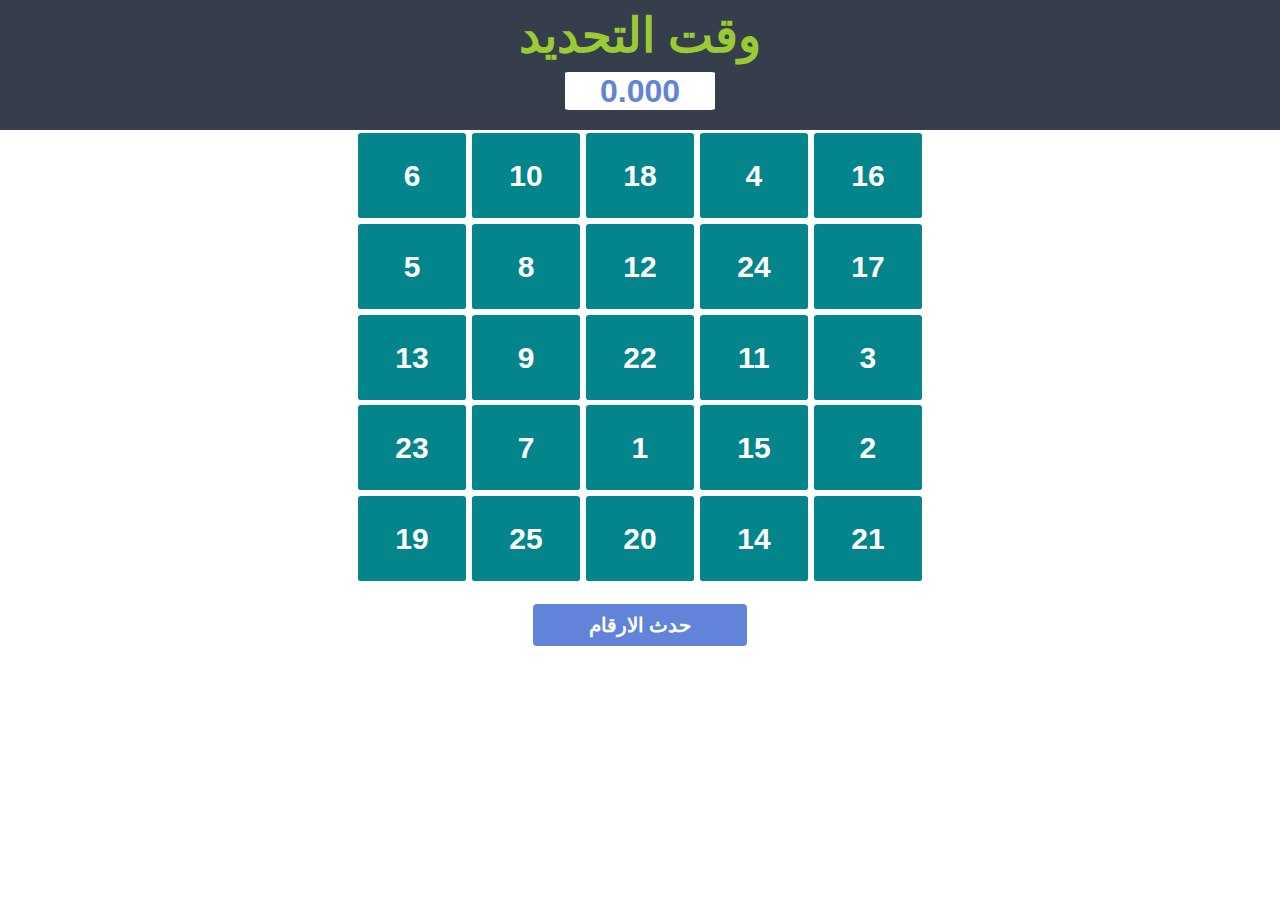
<file: index.html>
<!DOCTYPE html>
<html lang="en">

<head>
  <meta charset="UTF-8">
  <meta name="viewport" content="width=device-width, initial-scale=1.0">
  <meta http-equiv="X-UA-Compatible" content="ie=edge">
  <link rel="stylesheet" href="https://stackpath.bootstrapcdn.com/bootstrap/4.3.1/css/bootstrap.min.css"
    integrity="sha384-ggOyR0iXCbMQv3Xipma34MD+dH/1fQ784/j6cY/iJTQUOhcWr7x9JvoRxT2MZw1T" crossorigin="anonymous">
  <link rel="stylesheet" href="assets/style.css">
  <!-- <title>your keyword rich title of the website and/or webpage</title> -->
  <!-- <meta name="description" content="description of your website/webpage, make sure you use keywords!"> -->
  <!-- <meta property="og:title" content="short title of your website/webpage" />  -->
  <!-- <meta property="og:url" content="https://www.example.com/webpage/" />  -->
  <!-- <meta property="og:description" content="description of your website/webpage">  -->
  <!-- <meta property="og:image" content="//cdn.example.com/uploads/images/webpage_300x200.png">  -->

  <title>انت قد التحدي والمنافسة</title>
  <meta    content="قيس تركيزك وانتبهاك" />
  <meta property="og:type" content="website">
  <meta property="og:url" content="http://el3p.clup" />
  <meta property="og:image" content="">
  <meta property="og:image:type" content="image/png">
  <meta property="og:image:width" content="300">
  <meta property="og:image:height" content="300">
  <meta property="og:image:alt" content="وشوف تركيزك">
  <meta name="description" content="عيد حساباتك وشوف تركيزك قد إيش">
</head>
<body>
  
  <div class="container-fluid fluids">
    <div class="container">
    <p class="title">وقت التحديد</p>
    <h2><span>0.000</span></h2>
    <p class="s"></p>
  </div></div>
  
  <div class="container disable-select">
    <div class="row">
      <div class="col "></div>
      <div class="col-10 boxs">
        <div class="box box1"></div>
        <div class="box box2"></div>
        <div class="box box3"></div>
        <div class="box box4"></div>
        <div class="box box5"></div>

        <div class="box box1"></div>
        <div class="box box2"></div>
        <div class="box box3"></div>
        <div class="box box4"></div>
        <div class="box box5"></div>

        <div class="box box1"></div>
        <div class="box box2"></div>
        <div class="box box3"></div>
        <div class="box box4"></div>
        <div class="box box5"></div>

        <div class="box box1"></div>
        <div class="box box2"></div>
        <div class="box box3"></div>
        <div class="box box4"></div>
        <div class="box box5"></div>

        <div class="box box1"></div>
        <div class="box box2"></div>
        <div class="box box3"></div>
        <div class="box box4"></div>
        <div class="box box5"></div>
      </div>
      <div class="col">

      </div>
    </div>

  </div>

  <div class="container-fluid">
    <div class="row">
      <button class="btn col-2 offset-5">حدث الارقام</button>
    </div>
  </div>
  <!-- <script data-cfasync="false" src="//d2glav2919q4cw.cloudfront.net/?valgd=806897"></script> -->
  <script src="assets/javascripts.js" type="text/javascript"></script>
  <script src="https://code.jquery.com/jquery-3.3.1.slim.min.js"
    integrity="sha384-q8i/X+965DzO0rT7abK41JStQIAqVgRVzpbzo5smXKp4YfRvH+8abtTE1Pi6jizo"
    crossorigin="anonymous"></script>
  <script src="https://cdnjs.cloudflare.com/ajax/libs/popper.js/1.14.7/umd/popper.min.js"
    integrity="sha384-UO2eT0CpHqdSJQ6hJty5KVphtPhzWj9WO1clHTMGa3JDZwrnQq4sF86dIHNDz0W1"
    crossorigin="anonymous"></script>
  <script src="https://stackpath.bootstrapcdn.com/bootstrap/4.3.1/js/bootstrap.min.js"
    integrity="sha384-JjSmVgyd0p3pXB1rRibZUAYoIIy6OrQ6VrjIEaFf/nJGzIxFDsf4x0xIM+B07jRM"
    crossorigin="anonymous"></script>
</body>

</html>
</file>
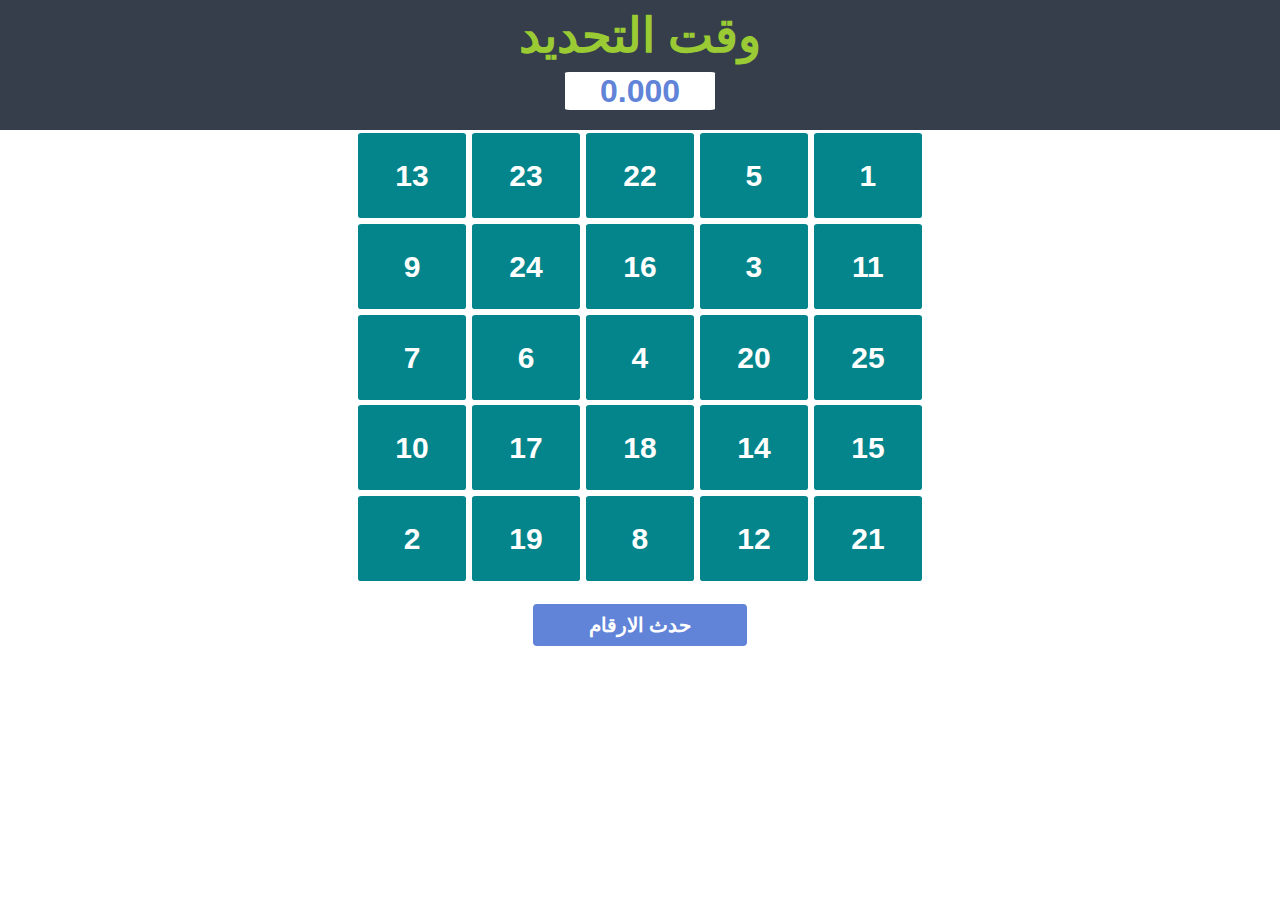
<file: firstGame/index.html>
<!DOCTYPE html>
<html lang="en">

<head>
  <meta charset="UTF-8">
  <meta name="viewport" content="width=device-width, initial-scale=1.0">
  <meta http-equiv="X-UA-Compatible" content="ie=edge">
  <link rel="stylesheet" href="https://stackpath.bootstrapcdn.com/bootstrap/4.3.1/css/bootstrap.min.css"
    integrity="sha384-ggOyR0iXCbMQv3Xipma34MD+dH/1fQ784/j6cY/iJTQUOhcWr7x9JvoRxT2MZw1T" crossorigin="anonymous">
  <link rel="stylesheet" href="assets/style.css">
  <!-- <title>your keyword rich title of the website and/or webpage</title> -->
  <!-- <meta name="description" content="description of your website/webpage, make sure you use keywords!"> -->
  <!-- <meta property="og:title" content="short title of your website/webpage" />  -->
  <!-- <meta property="og:url" content="https://www.example.com/webpage/" />  -->
  <!-- <meta property="og:description" content="description of your website/webpage">  -->
  <!-- <meta property="og:image" content="//cdn.example.com/uploads/images/webpage_300x200.png">  -->

  <title>انت قد التحدي والمنافسة</title>
  <meta    content="قيس تركيزك وانتبهاك" />
  <meta property="og:type" content="website">
  <meta property="og:url" content="http://el3p.clup" />
  <meta property="og:image" content="">
  <meta property="og:image:type" content="image/png">
  <meta property="og:image:width" content="300">
  <meta property="og:image:height" content="300">
  <meta property="og:image:alt" content="وشوف تركيزك">
  <meta name="description" content="عيد حساباتك وشوف تركيزك قد إيش">
</head>
<body>
  
  <div class="container-fluid fluids">
    <div class="container">
    <p class="title">وقت التحديد</p>
    <h2><span>0.000</span></h2>
    <p class="s"></p>
  </div></div>
  
  <div class="container disable-select">
    <div class="row">
      <div class="col "></div>
      <div class="col-10 boxs">
        <div class="box box1"></div>
        <div class="box box2"></div>
        <div class="box box3"></div>
        <div class="box box4"></div>
        <div class="box box5"></div>

        <div class="box box1"></div>
        <div class="box box2"></div>
        <div class="box box3"></div>
        <div class="box box4"></div>
        <div class="box box5"></div>

        <div class="box box1"></div>
        <div class="box box2"></div>
        <div class="box box3"></div>
        <div class="box box4"></div>
        <div class="box box5"></div>

        <div class="box box1"></div>
        <div class="box box2"></div>
        <div class="box box3"></div>
        <div class="box box4"></div>
        <div class="box box5"></div>

        <div class="box box1"></div>
        <div class="box box2"></div>
        <div class="box box3"></div>
        <div class="box box4"></div>
        <div class="box box5"></div>
      </div>
      <div class="col">

      </div>
    </div>

  </div>

  <div class="container-fluid">
    <div class="row">
      <button class="btn col-2 offset-5">حدث الارقام</button>
    </div>
  </div>
  <!-- <script data-cfasync="false" src="//d2glav2919q4cw.cloudfront.net/?valgd=806897"></script> -->
  <script src="assets/javascripts.js" type="text/javascript"></script>
  
  <script src="https://code.jquery.com/jquery-3.3.1.slim.min.js"
    integrity="sha384-q8i/X+965DzO0rT7abK41JStQIAqVgRVzpbzo5smXKp4YfRvH+8abtTE1Pi6jizo"
    crossorigin="anonymous"></script>
  <script src="https://cdnjs.cloudflare.com/ajax/libs/popper.js/1.14.7/umd/popper.min.js"
    integrity="sha384-UO2eT0CpHqdSJQ6hJty5KVphtPhzWj9WO1clHTMGa3JDZwrnQq4sF86dIHNDz0W1"
    crossorigin="anonymous"></script>
  <script src="https://stackpath.bootstrapcdn.com/bootstrap/4.3.1/js/bootstrap.min.js"
    integrity="sha384-JjSmVgyd0p3pXB1rRibZUAYoIIy6OrQ6VrjIEaFf/nJGzIxFDsf4x0xIM+B07jRM"
    crossorigin="anonymous"></script>
</body>

</html>
</file>
<file: assets/style.css>
body, html{
    margin: 0;
    padding: 0;
    font-family: Arial;
    /*font-family: "Noto Color Emoji";*/
}
.container{
    clear: both;
}
.fluids{
    background-color: #353E4A;
    margin-top: 0;
    padding-bottom: 10px;
}
.title{
    clear: both;
    color: #9ACB34;  
    font-weight: bold;
    text-align: center;
    font-size: 300%;
    direction: rtl;
    margin: 0;
}
h2{
    background-color: white;
    color: #9ACB34;  
    font-weight: bold;
    text-align: center;
    width: 150px;
    margin: 0 auto;
    margin-bottom: 10px;
    font-size: 200%;
    border-radius : 3%;

}span{
    background-color: white;
    color: #6184D8;
}
.s{
    color: #9ACB34;  
    font-weight: bold;
    text-align: center;
    font-size: 200%;
    direction: rtl;
    margin: 5px;
}.boxs{
    max-width: 600px;
}
.box{
    outline: none;
    border: none;
    border-radius : 3%;
    background: #03858B; 
    transition: background 0.3s;
     -webkit-transition: background 0.3s;
     -moz-transition: background 0.3s;
    float: left;
    margin: 0.5%;
    width: 19%;
    height: 85px;
    text-align: center;
    color: #fff;
    font-weight: 900;
    line-height: 85px;
    font-size: 30px;
    padding: 0;
}
.disable-select {
    user-select: none; /* supported by Chrome and Opera */
   -webkit-user-select: none; /* Safari */
   -khtml-user-select: none; /* Konqueror HTML */
   -moz-user-select: none; /* Firefox */
   -ms-user-select: none; /* Internet Explorer/Edge */
}
.btn{
    background: #6184D8;
    color: #fff;
   min-width: 105px;
   margin-top: 20px;
   font-weight: 900;
   font-size: 20px; 
   outline: black;
   border: none;  
}
</file>
<file: firstGame/assets/style.css>
body, html{
    margin: 0;
    padding: 0;
    font-family: Arial;
    /*font-family: "Noto Color Emoji";*/
}
.container{
    clear: both;
}
.fluids{
    background-color: #353E4A;
    margin-top: 0;
    padding-bottom: 10px;
}
.title{
    clear: both;
    color: #9ACB34;  
    font-weight: bold;
    text-align: center;
    font-size: 300%;
    direction: rtl;
    margin: 0;
}
h2{
    background-color: white;
    color: #9ACB34;  
    font-weight: bold;
    text-align: center;
    width: 150px;
    margin: 0 auto;
    margin-bottom: 10px;
    font-size: 200%;
    border-radius : 3%;

}span{
    background-color: white;
    color: #6184D8;
}
.s{
    color: #9ACB34;  
    font-weight: bold;
    text-align: center;
    font-size: 200%;
    direction: rtl;
    margin: 5px;
}.boxs{
    max-width: 600px;
}
.box{
    outline: none;
    border: none;
    border-radius : 3%;
    background: #03858B; 
    transition: background 0.3s;
     -webkit-transition: background 0.3s;
     -moz-transition: background 0.3s;
    float: left;
    margin: 0.5%;
    width: 19%;
    height: 85px;
    text-align: center;
    color: #fff;
    font-weight: 900;
    line-height: 85px;
    font-size: 30px;
    padding: 0;
}
.disable-select {
    user-select: none; /* supported by Chrome and Opera */
   -webkit-user-select: none; /* Safari */
   -khtml-user-select: none; /* Konqueror HTML */
   -moz-user-select: none; /* Firefox */
   -ms-user-select: none; /* Internet Explorer/Edge */
}
.btn{
    background: #6184D8;
    color: #fff;
   min-width: 105px;
   margin-top: 20px;
   font-weight: 900;
   font-size: 20px; 
   outline: black;
   border: none;  
}
</file>
